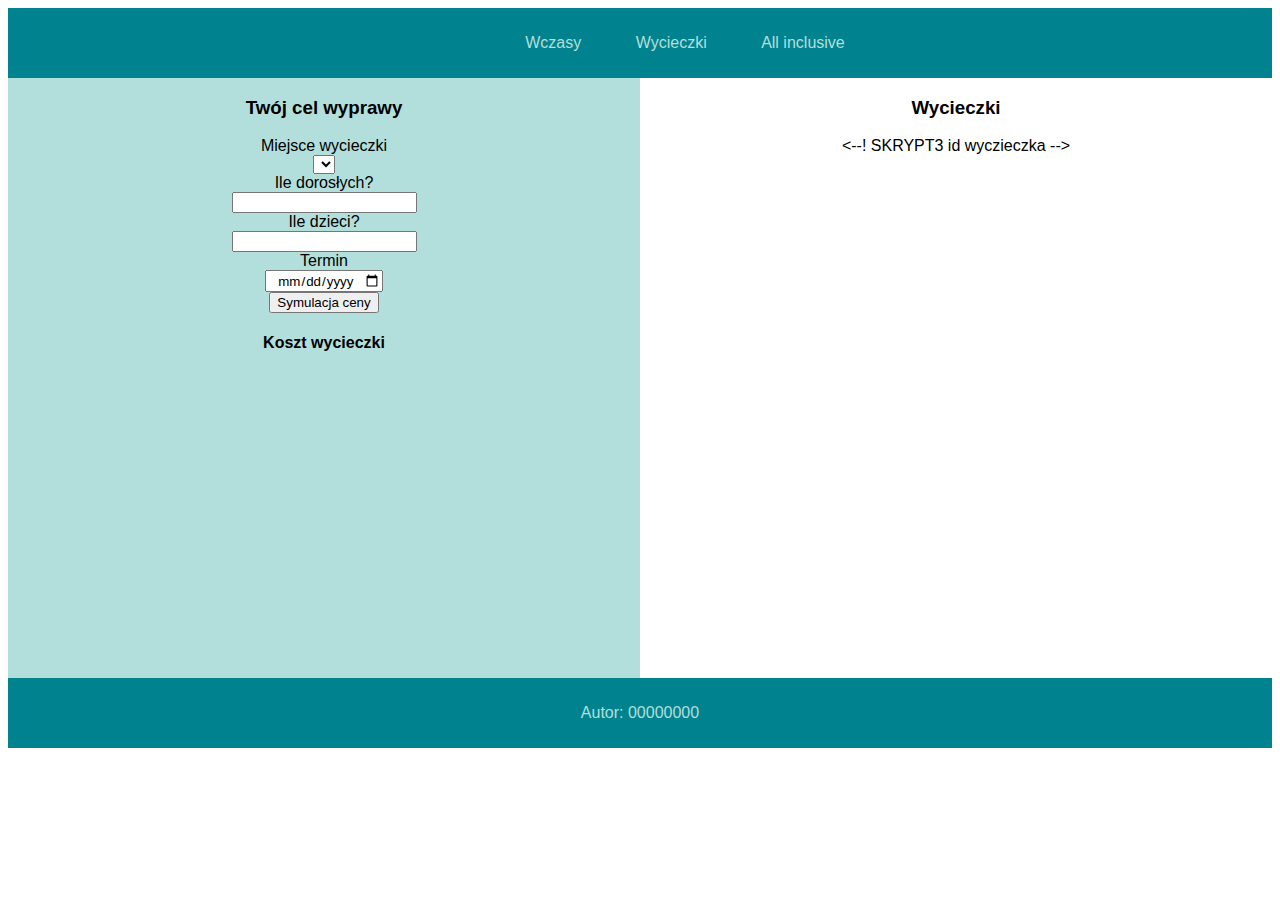
<file: index.html>
<!DOCTYPE html>
<html lang="PL">
<head>
    <meta charset="UTF-8">
    <meta name="viewport" content="width=device-width, initial-scale=1.0">
    <title>Biuro turystyczne</title>
    <link rel="stylesheet" href="styl.css">
</head>
<body>

    <nav>
        <ul>
            <a href="wczasy.html">
            <li>Wczasy</li>
            </a>
            <a href="wycieczki.html">
            <li>Wycieczki</li>
            </a>
            <a href="allinclusive.html">
            <li>All inclusive</li>
            </a>
        </ul>
    </nav>

    <main>

        <aside>
            <h3>Twój cel wyprawy</h3>

            <form action="skrypt1.php" method="post">
              <label for="miejsce">Miejsce wycieczki</label>
                <br>
              <select id="miejsce" name="miejsce">
              </select>
              <br>
              <label for="dorosli">Ile dorosłych?</label>
                <br>
              <input type="number" id="dorosli" name="dorosli">
              <br>
              <label for="dzieci">Ile dzieci?</label>
                <br>
              <input type="number" id="dzieci" name="dzieci">
              <br>
              <label for="termin">Termin</label>
                <br>
              <input type="date" id="termin" name="termin">
              <br>
              <button formaction="skrypt2.php" type="submit">Symulacja ceny</button>
            </form>

            <h4>Koszt wycieczki</h4>

        </aside>

        <section>
            <h3>Wycieczki</h3>
            <--! SKRYPT3 id wyczieczka -->
        </section>

    </main>

    <footer>
        <p>Autor: 00000000</p>
    </footer>
    
</body>

</html>
</file>
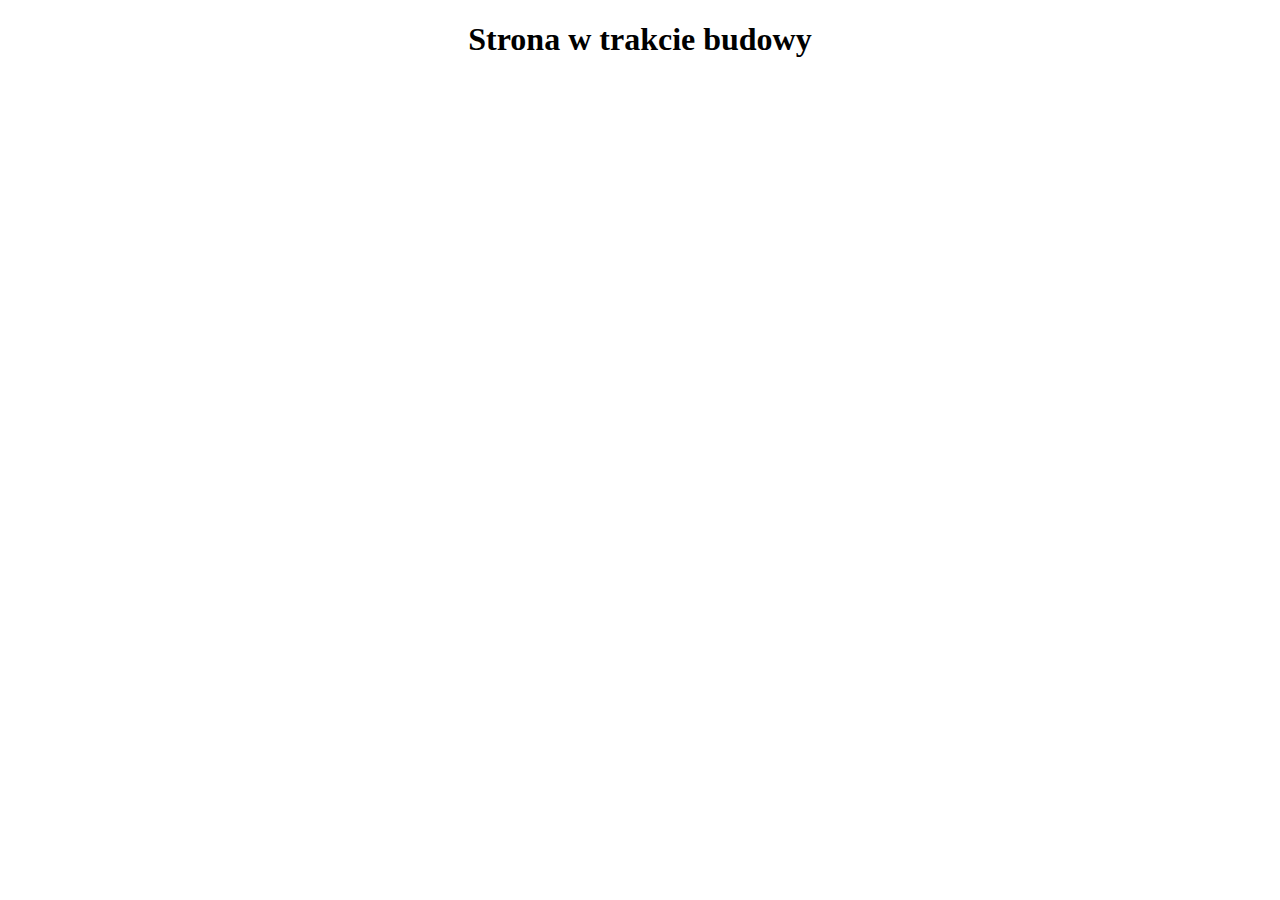
<file: allinclusive.html>
<!DOCTYPE html>
<html lang="pl">
<head>
    <meta charset="UTF-8">
    <meta name="viewport" content="width=device-width, initial-scale=1.0">
    <title>Strona w trakcie budowy</title>
        <style>
        h1 {
            text-align: center;;
        }
    </style>
</head>
<body>

    <h1>Strona w trakcie budowy</h1>
    
</body>
</html>
</file>
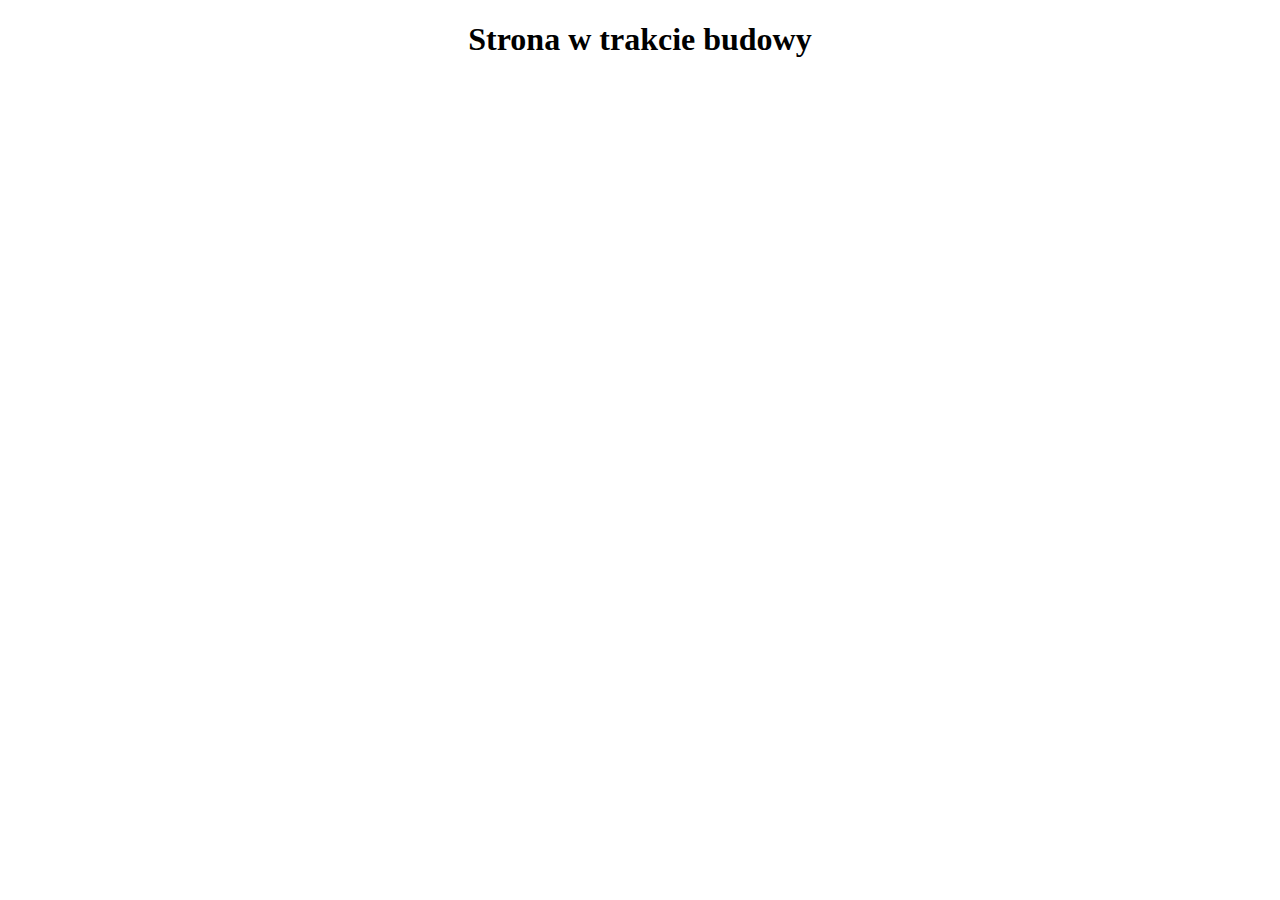
<file: wycieczki.html>
<!DOCTYPE html>
<html lang="pl">
<head>
    <meta charset="UTF-8">
    <meta name="viewport" content="width=device-width, initial-scale=1.0">
    <title>Strona w trakcie budowy</title>
    <style>
        h1 {
            text-align: center;;
        }
    </style>
</head>
<body>
    
    <h1>Strona w trakcie budowy</h1>

</body>
</html>
</file>
<file: styl.css>
* {
    font-family: "Comic Sans MS", sans-serif;
    text-align: center;
}
main {
    display: flex;
}

nav, footer {
    background-color: #00838F;
    color: #B2DFDB;
    padding: 10px;
}

aside, section {
    width: 50%;
    height: 600px;
    overflow: auto;
}

aside {
    background-color: #B2DFDB;
}

.wycieczka {
    background-color: rgba(0, 131, 143, 0.7);
    height: 150px;
    margin: 10px 100px;
    border-radius: 30px;
}

.wycieczka:hover {
    background-color: rgba(0, 131, 143, 1);
}

img {
    float: right;
    border-radius: 30px;
    margin: 7px;
}

li {
    display: inline-block;
    list-style-type: none;
}

a {
    color: #B2DFDB;
    text-decoration: none;
    margin-left: 50px;
}

a:hover {
    color: white;
    text-decoration: underline;
}
</file>
